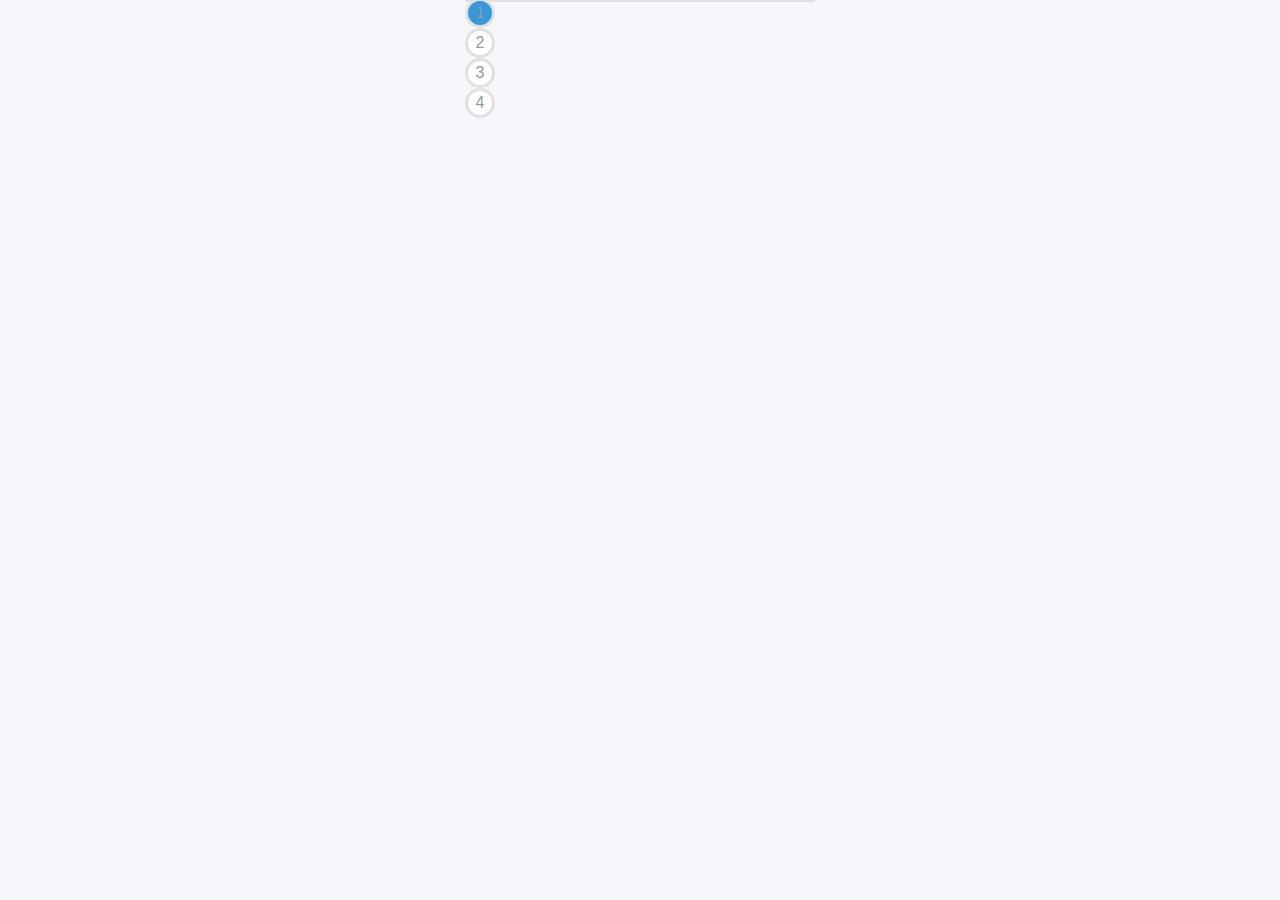
<file: ProgressSteps/index.html>
<!DOCTYPE html>
<html lang="en">
<head>
  <meta charset="UTF-8">
  <meta http-equiv="X-UA-Compatible" content="IE=edge">
  <meta name="viewport" content="width=device-width, initial-scale=1.0">
  <title>Progress Steps</title>
  <link rel="stylesheet" href="./style.css">
</head>
<body>
  <div class="container">
    <div class="progress-container">
      <div class="progress" id="progress">
        <div class="circle active">1</div>
        <div class="circle ">2</div>
        <div class="circle ">3</div>
        <div class="circle ">4</div>
      </div>
    </div>
  </div>
  <script src="./script.js"></script>
</body>
</html>
</file>
<file: ProgressSteps/style.css>
*{
  box-sizing:border-box;
}
:root{
  --line-border-fill:#3498db;
  --line-border-empty:#e0e0e0;
}
body{
  background-color: #f6f7fb;
  font-family:Arial, Helvetica, sans-serif;
  display: flex;
  align-self: center;
  justify-content: center;
  height: 100vh;
  overflow: hidden;
  margin: 0;
}

.container{
  text-align: center;
}
.progress-container{
  display: flex;
  justify-content: space-between;
  position: relative;
  margin-bottom: 30px;
  max-width: 100%;
  width: 350px;
}
.progress-container::before{
  content: '';
  background-color:var(--line-border-empty);
  position: absolute;
  top:50%;
  left: 0;
  transform: translateY(-50%);
  height: 4px;
  width: 100%;
  z-index: -1;
}
.progress{
  background-color:var(--line-border-fill);
  position: absolute;
  top:50%;
  left: 0;
  transform: translateY(-50%);
  height: 4px;
  width: 0%;
  z-index: -1;
  transition: 0.4s ease;
}
.circle{
  background-color:#fff;
  color:#999;
  border-radius:50%;
  height: 30px;
  width: 30px;
  display: flex;
  align-items:center;
  justify-content: center;
  border:3px solid var(--line-border-empty);
  transition: .4s ease
}
.circle.active{
  background-color:var(--line-border-fill);
}

.btn{
  background-color:var(--line-border-fill);
  color:#fff;
  border:0;
  border-radius:6px;
  cursor: pointer;
  font-family: inherit;
  padding: 8px 30px;
  margin: 5px;
  font-size: 14px;

}

.btn:active{
  transform: scale(0.98);
}

.btn:focus{
  outline: 0;
}

.btn:disabled{
  background-color:var(--line-border-empty);
  cursor: not-allowed;
}
</file>
